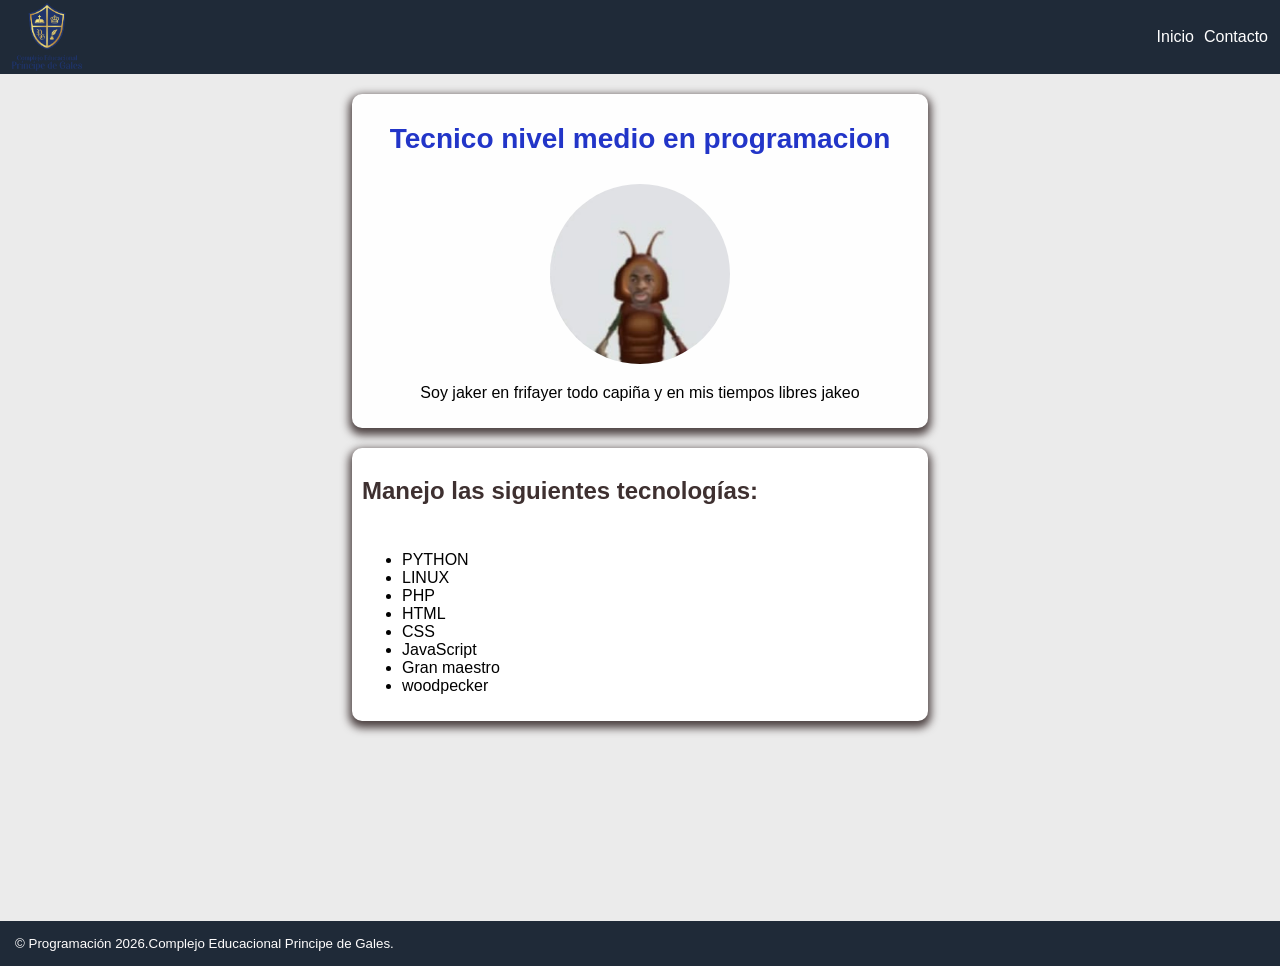
<file: index.html>
<!doctype html>
<html lang="es">

<head>
    <meta charset="UTF-8">
    <meta name="viewport" content="width=device-width, initial-scale=1.0">
    <title>Perfil</title>
    <meta name="description" content="Perfil de usuario">
    <link rel="stylesheet" href="style.css">
</head>

<body>
    <header>
        <img src="logo.png" alt="Escuela" width="70">
        <section>
            <nav>
                <a href="#" class="color">Inicio</a>
                <a href="contacto.html" class="color">Contacto</a>
            </nav>
    <nav id =menu>
        
    </nav>

    

        </section>
    </header>
    <div id="caja1">
        <h1>Tecnico nivel medio en programacion</h1>
        <img src="peponsio.jpg" alt="perfil" width="200" class="perfil">

        <p>Soy jaker en frifayer todo capiña y en mis tiempos libres jakeo </p>
    </div>
    <div id="caja2">
        <h2>Manejo las siguientes tecnologías:</h2>

        <ul>
            <li>PYTHON</li>
            <li>LINUX</li>
            <li>PHP</li>
            <li>HTML</li>
            <li>CSS</li>
            <li>JavaScript</li>
            <li>Gran maestro</li>
            <li>woodpecker</li>
        </ul>

    </div>

    <footer>
        <small>&copy; Programación 2026.Complejo Educacional Principe de Gales.</small>
    </footer>
</body>

</html>
</file>
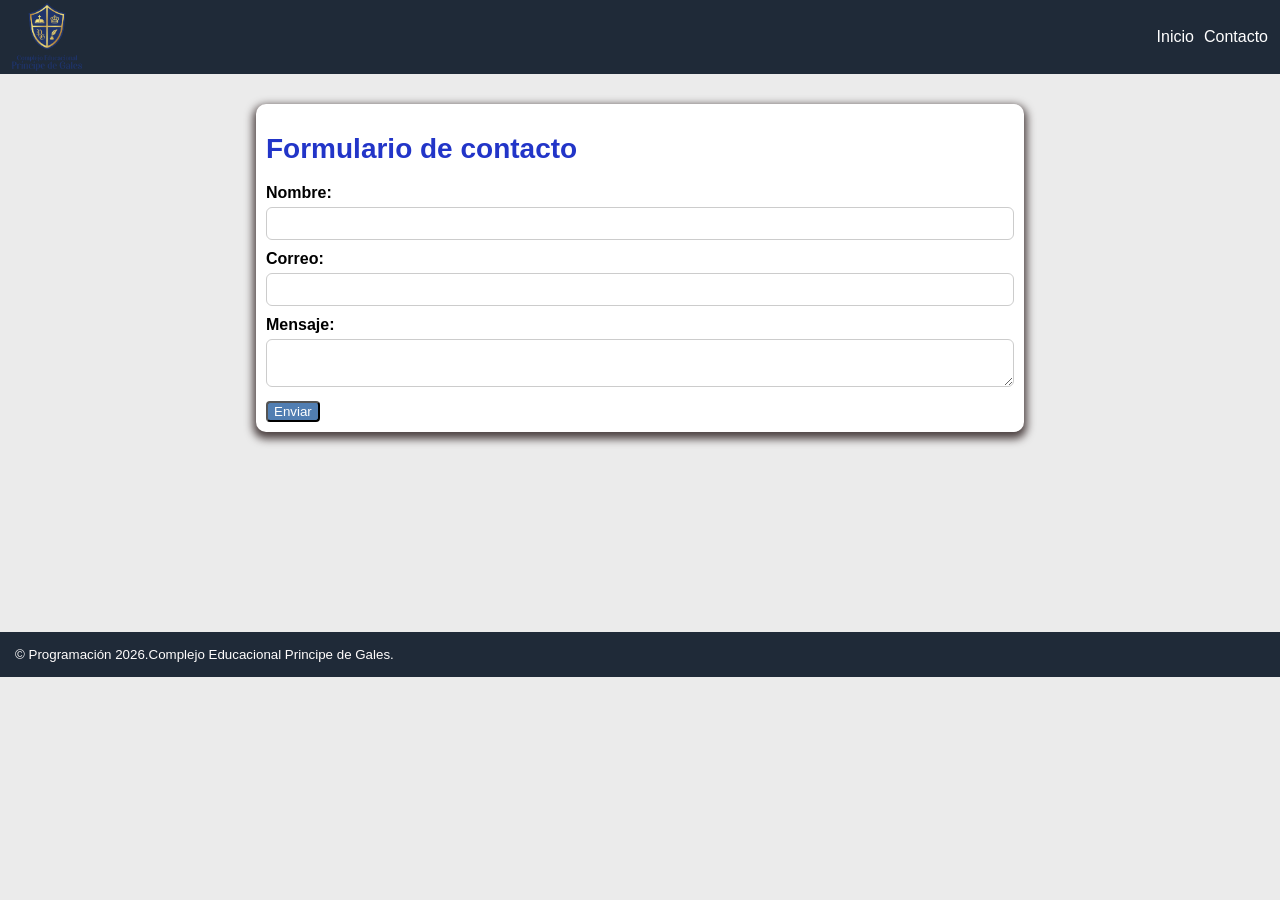
<file: contacto.html>
<!doctype html>
<html lang="es">

<head>
    <meta charset="UTF-8">
    <meta name="viewport" content="width=device-width, initial-scale=1.0">
    <title>Contacto</title>
    <meta name="description" content="Formulario de contacto">
    <link rel="stylesheet" href="style.css">
</head>

<body>
    <header>
        <nav class="nav">
            <img src="logo.png" alt="Escuela" width="70">
            <a href="index.html">Inicio</a>
            <a href="contacto.html">Contacto</a>
        </nav>
    </header>
    <main class="caja3">
        <h1>Formulario de contacto</h1>
        <form method="post" action="#">
            <label class="Nombre" for="Nombre">Nombre:</label>
            <input type="text" id="Nombre" name="Nombre" required placeholder=" ">
            <br>
            <label class="Correo" for="Correo">Correo:</label>
            <input type="email" id="Correo" name="Correo" required placeholder=" ">
            <br>
            <label class="Mensaje" for="Mensaje">Mensaje:</label>
            <textarea name="Mensaje" id="Mensaje" required placeholder=" "></textarea>
            <button type="submit">Enviar</button>

        </form>
    </main>


    <footer>
        <small>&copy; Programación 2026.Complejo Educacional Principe de Gales.</small>
    </footer>
</body>

</html>
</file>
<file: style.css>
body {
    font-family: Arial, sans-serif;
    background-color: #ebebeb;
    margin: 0px;
}

header {
    background-color: #1f2a38;
    padding: 12px;
    text-align: center;
    color: rgb(255, 253, 253);
    display: flex;
    justify-content: space-between;
    align-items: center;
    height: 50px;
}

nav {
    display: flex;
    gap: 10px;
    align-items: center;
}

.nav {
    display: flex;
    width: 100%;
    align-items: center;
}

nav a {
    color: white;
    text-decoration: none;
}

nav a:first-of-type {
    margin-left: auto;
}

.color {
    color: white;
    text-decoration: none;
}

#caja1 {
    background-color: rgb(254, 254, 254);
    margin: auto;
    padding: 10px;
    box-shadow: #4e4343 0px 4px 8px 3px;
    border-radius: 10px;

    text-align: center;
    height: 50%;
    width: 45%;
    margin-top: 20px;
    box-sizing: border-box;
    gap: 10px;
    flex-direction: column;
    
    


}



h1 {
    font-size: 28px;
    color: #2235c8;
    font-family: 'Franklin Gothic Medium', 'Arial Narrow', Arial, sans-serif;

}

.perfil {
    border-radius: 50%;
    margin-top: 10px;
    height: 180px;
    width: 180px;

}


#caja2 {
    background-color: white;
    margin: auto;
    padding: 10px;
    box-shadow: #4e4343 0px 4px 8px 3px;
    border-radius: 10px;
    text-align: center;
    height: 50%;
    width: 45%;
    margin-top: 20px;
    box-sizing: border-box;
    gap: 10px;
    flex-direction: column;
    display: flex;

}

h2 {
    font-size: 24px;
    color: #3e3030;
    font-family: 'Franklin Gothic Medium', 'Arial Narrow', Arial, sans-serif;
    text-align: justify;
}


ul {
    text-align: justify;
}

footer {
    background-color: #1f2a38;
    padding: 15px;
    text-align: center;
    color: rgb(255, 253, 253);
    margin-top: 200px;
    display: flex;

}

main {
    background-color: white;
    margin: auto;
    padding: 10px;
    box-shadow: #4e4343 0px 4px 8px 3px;
    border-radius: 10px;
    padding-left: 10px;
    text-align: left;
    height: 70%;
    width: 60%;
    margin-top: 30px;
    box-sizing: border-box;
}

.Nombre {
    display: block;
    margin-bottom: 5px;
    font-weight: bold;

}

.Correo {
    display: block;
    margin-bottom: 5px;
    font-weight: bold;

}

.Mensaje {
    display: block;
    margin-bottom: 5px;
    font-weight: bold;
}

input,
textarea {
    width: 100%;
    padding: 8px;
    margin-bottom: 10px;
    border: 1px solid #ccc;
    border-radius: 6px;
    box-sizing: border-box;
}

button {
    background-color: #517eb2;
    border-radius: 4px;
    color: white;
    font-family: 'Lucida Sans', 'Lucida Sans Regular', 'Lucida Grande', 'Lucida Sans Unicode', Geneva, Verdana, sans-serif;
}
@media screen and (max-width: 640px) {
    nav{
        flex-direction: column;
    }
}
</file>
